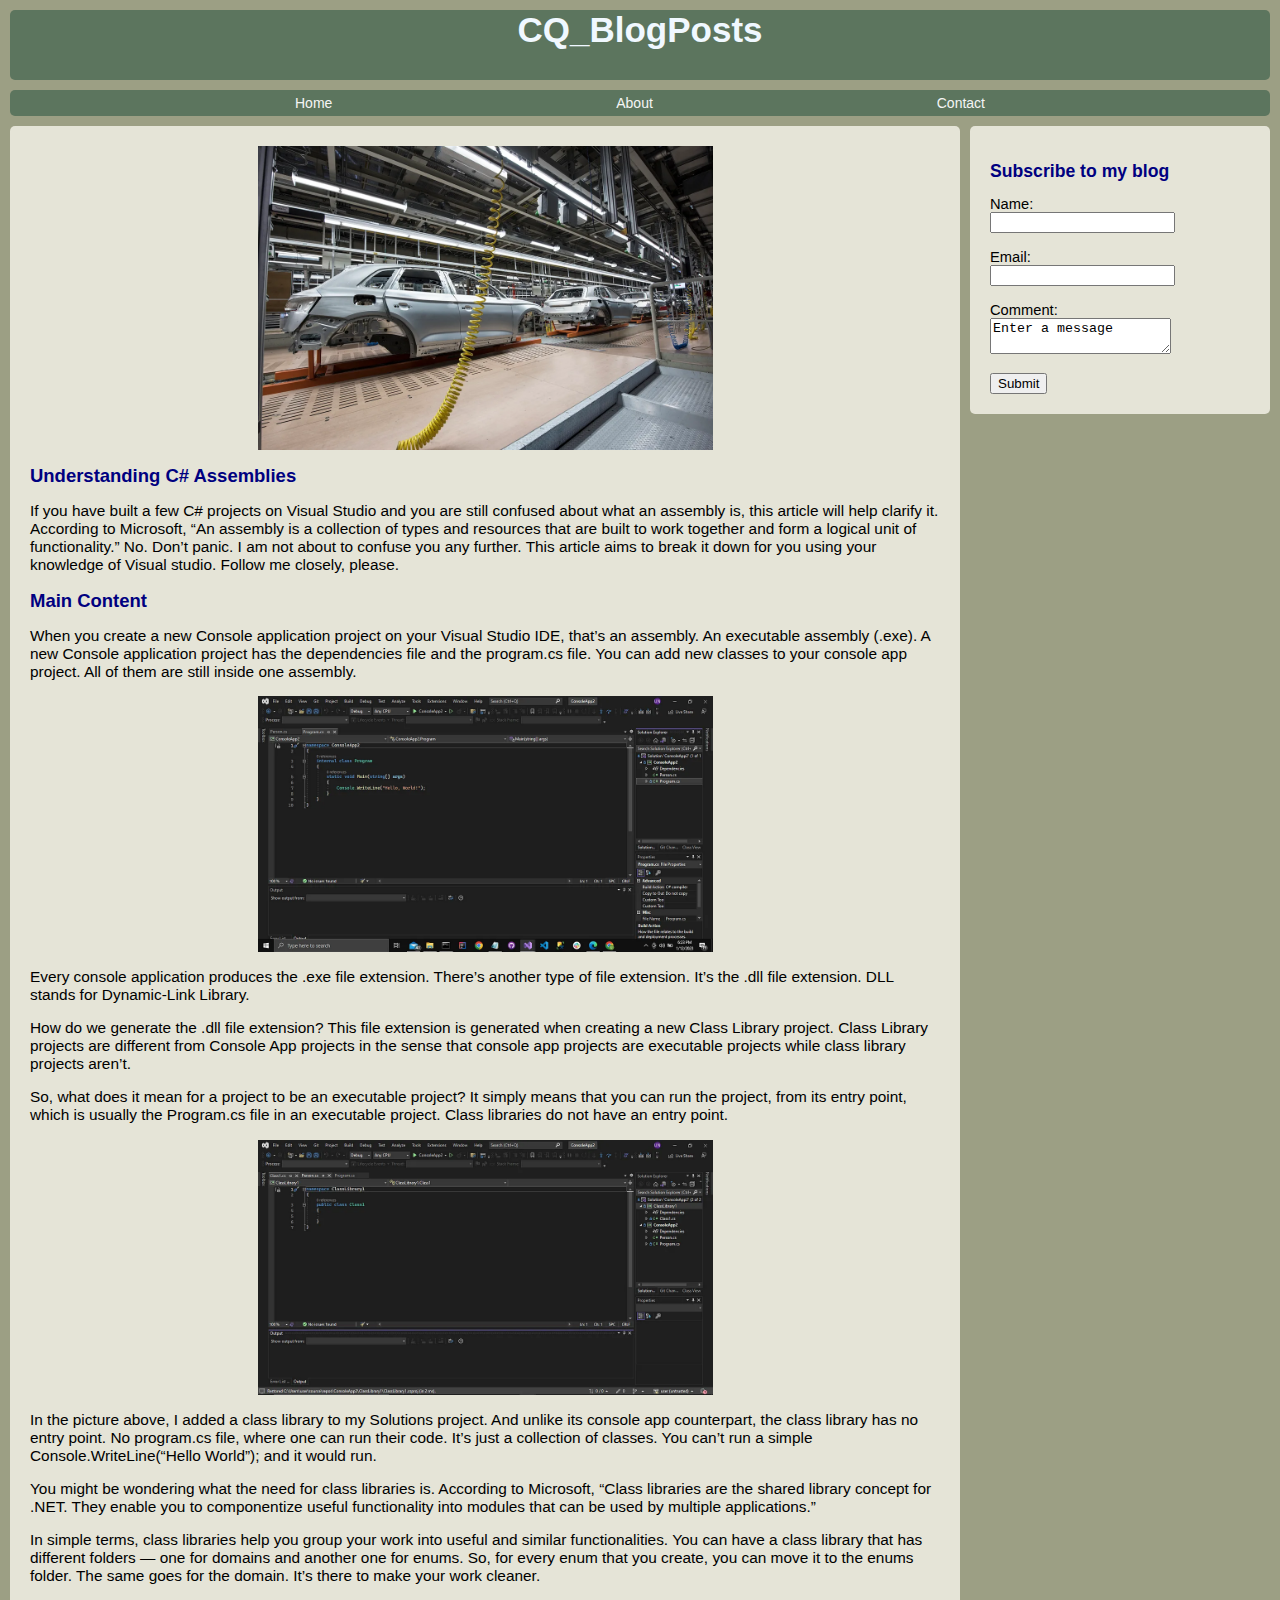
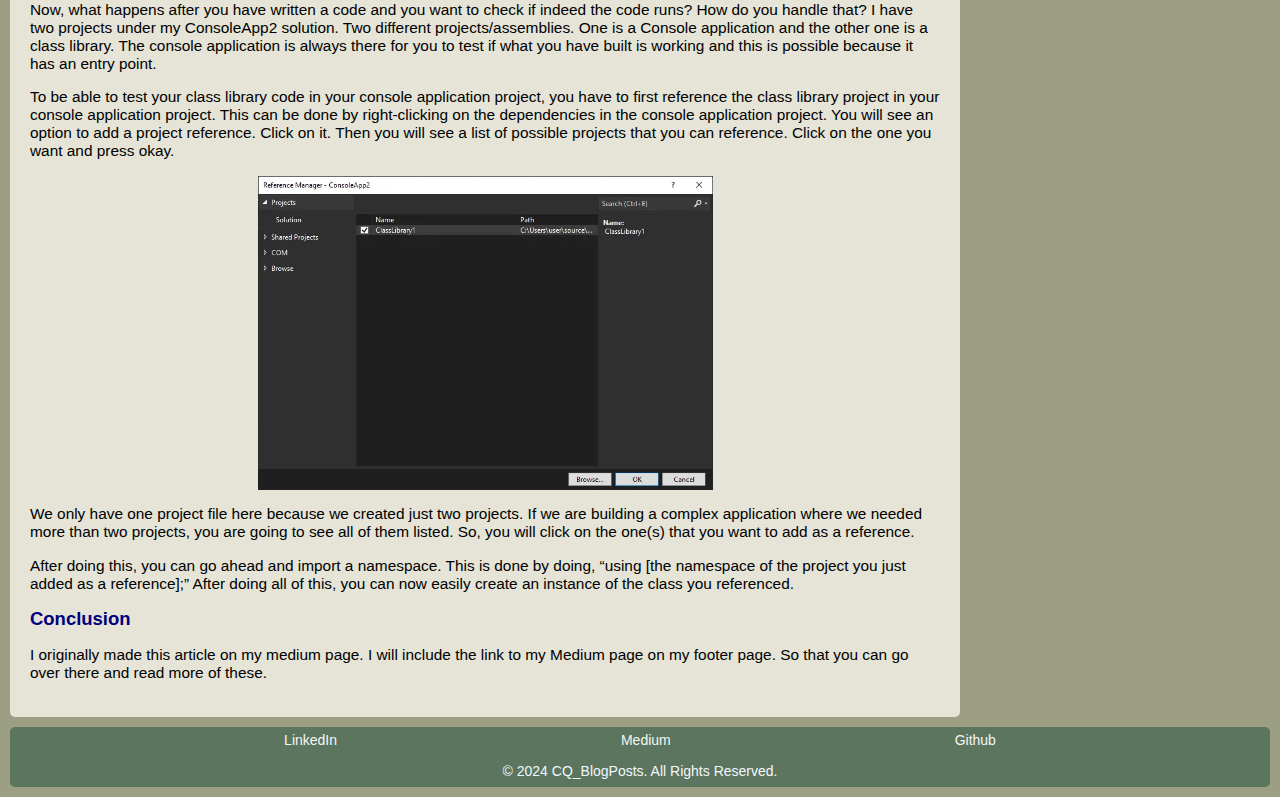
<file: index.html>
<!DOCTYPE html>
<html lang="en">
<head>
    <meta charset="UTF-8">
    <meta name="viewport" content="width=device-width, initial-scale=1.0">
    <title>CQ_BlogPosts</title>
    <link rel="stylesheet" href="styles.css">
</head>
<body>
    <header>
        <h3>CQ_BlogPosts</h3>
    </header>
    <nav>
        <ul>
            <li><a href="#">Home</a></li>
            <li><a href="/Pages/About.html" target="_blank">About</a></li>
            <li><a href="/Pages/Contact.html" target="_blank">Contact</a></li>
        </ul>
    </nav>
    <section class="aside">
        <aside></aside>
        <h2>Subscribe to my blog</h2>
        <form>
            <section>
                <label for="name">Name:</label>
                <br>
                <input type="text" name="name" required>
            </section>
            
            <br>
            <section>
                <label for="email">Email:</label>
                <br>
                <input type="email" name="email" required>
            </section>

            <br>
            <section>
                <label for="message">Comment:</label>
                <br>
                <textarea name="message" id="message">Enter a message</textarea>
            </section>

            <br>
            <input type="submit" name="submit">
        </form>
        </aside>
    </section>
    <article>
        <section class="introduction">
            <img class="images" src="/Images/0_BWwX4DFwR0zBPDQE.webp" alt="Cars being assembled">
            <h2>Understanding C# Assemblies</h1>
            <p>If you have built a few C# projects on Visual Studio and you are still confused about what an assembly is, this
                article
                will help clarify it.
            
                According to Microsoft, “An assembly is a collection of types and resources that are built to work together and form
                a
                logical unit of functionality.”
            
                No. Don’t panic. I am not about to confuse you any further. This article aims to break it down for you using your
                knowledge of Visual studio. Follow me closely, please.
        </section>
        <section class="mainContent">
            <h2>Main Content</h2>
            <p>When you create a new Console application project on your Visual Studio IDE, that’s an assembly. An executable
                assembly
                (.exe). A new Console application project has the dependencies file and the program.cs file. You can add new classes
                to
                your console app project. All of them are still inside one assembly.</p>
                <img class="images" src="/Images/a1.webp" alt="Cars being assembled">
            
                <p>Every console application produces the .exe file extension. There’s another type of file extension. It’s the .dll
                file
                extension. DLL stands for Dynamic-Link Library.</p>
            
                <p>How do we generate the .dll file extension? This file extension is generated when creating a new Class Library
                project.
                Class Library projects are different from Console App projects in the sense that console app projects are executable
                projects while class library projects aren’t.</p>
            
                <p>So, what does it mean for a project to be an executable project? It simply means that you can run the project, from
                its
                entry point, which is usually the Program.cs file in an executable project. Class libraries do not have an entry
                point.</p>
                <img class="images" src="/Images/a2.webp" alt="Cars being assembled">

                <p>In the picture above, I added a class library to my Solutions project. And unlike its console app counterpart, the class
                library has no entry point. No program.cs file, where one can run their code. It’s just a collection of classes. You
                can’t run a simple Console.WriteLine(“Hello World”); and it would run.</p>
                
                <p>You might be wondering what the need for class libraries is. According to Microsoft, “Class libraries are the shared
                library concept for .NET. They enable you to componentize useful functionality into modules that can be used by multiple
                applications.”</p>
                
                <p>In simple terms, class libraries help you group your work into useful and similar functionalities.
                
                You can have a class library that has different folders — one for domains and another one for enums. So, for every enum
                that you create, you can move it to the enums folder. The same goes for the domain. It’s there to make your work
                cleaner.</p>
                
                <p>Now, what happens after you have written a code and you want to check if indeed the code runs? How do you handle that?
                
                I have two projects under my ConsoleApp2 solution. Two different projects/assemblies. One is a Console application and
                the other one is a class library. The console application is always there for you to test if what you have built is
                working and this is possible because it has an entry point.</p>
                
                <p>To be able to test your class library code in your console application project, you have to first reference the class
                library project in your console application project. This can be done by right-clicking on the dependencies in the
                console application project. You will see an option to add a project reference. Click on it. Then you will see a list of
                possible projects that you can reference. Click on the one you want and press okay.</p>
                <img class="images" src="/Images/a3.webp" alt="Cars being assembled">

                <p>We only have one project file here because we created just two projects. If we are building a complex application where
                we needed more than two projects, you are going to see all of them listed. So, you will click on the one(s) that you
                want to add as a reference.</p>
                
                <p>After doing this, you can go ahead and import a namespace. This is done by doing, “using [the namespace of the project
                you just added as a reference];”
                
                After doing all of this, you can now easily create an instance of the class you referenced.</p>
        </section>
        <section class="conclusion">
            <h2>Conclusion</h2>
            <p>I originally made this article on my medium page. I will include the link to my Medium page on my footer page. So that you can go over there and read more of these.</p>
            
        </section>
        
    </article>
    <footer>
        <ul>
            <li><a href="https://www.linkedin.com/in/uzoamaka-nweze-43241a106" target="_blank">LinkedIn</a></li>
            <li><a href="https://medium.com/@uzonweze" target="_blank">Medium</a></li>
            <li><a href="https://github.com/Chelseaquiin" target="_blank">Github</a></li>
        </ul>

        &copy; 2024 CQ_BlogPosts. All Rights Reserved.

    </footer>
</body>
</html>
</file>
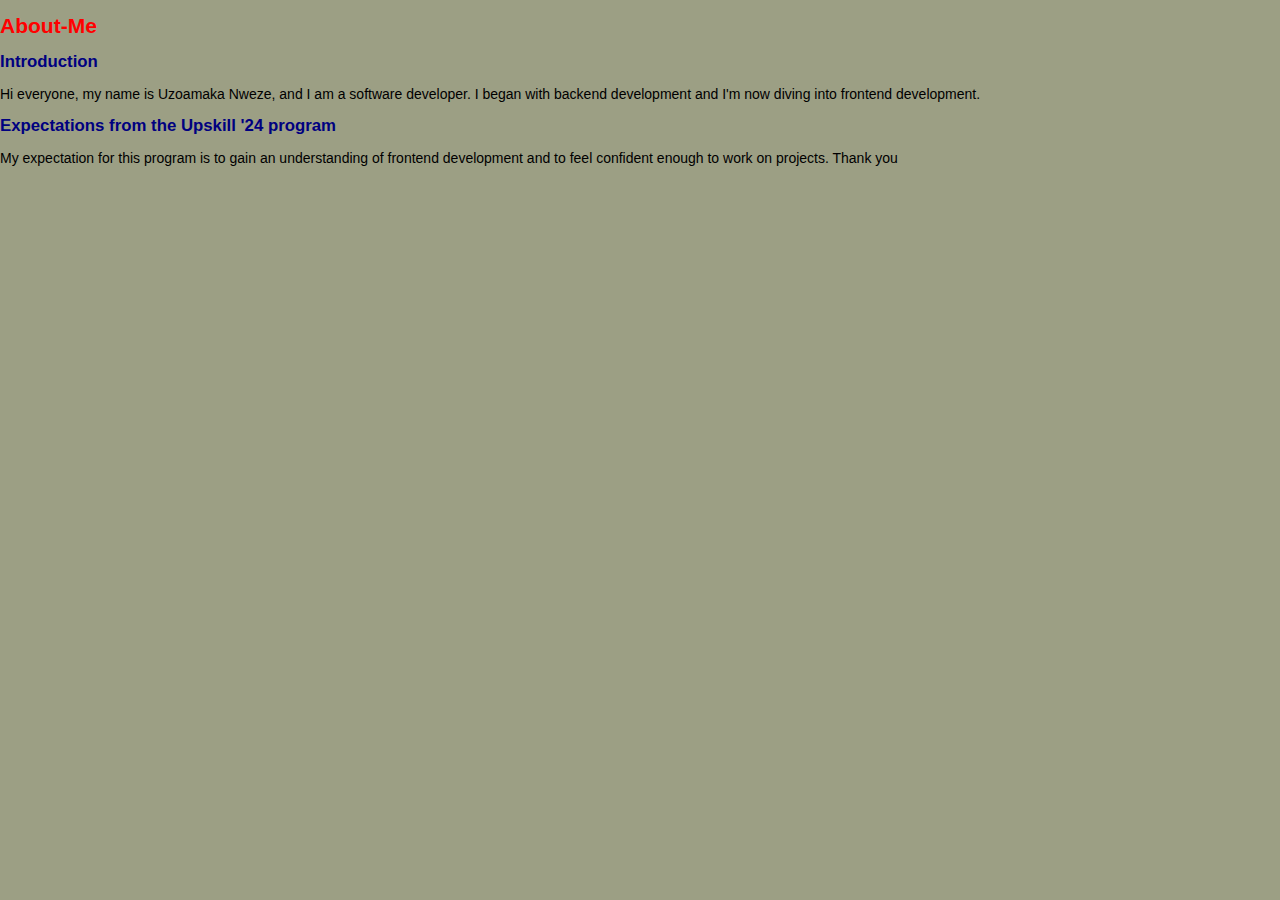
<file: Pages/About.html>
<!DOCTYPE html>
<html lang="en">
<head>
    <meta charset="UTF-8">
    <meta name="viewport" content="width=device-width, initial-scale=1.0">
    <title>About-Page</title>
    <link rel="stylesheet" href="/styles.css">
</head>
<body>
    <h1>About-Me</h1>
    <h2>Introduction</h2>
    <p>
    Hi everyone, my name is Uzoamaka Nweze, and I am a software developer. I began with backend development and I'm now
    diving into frontend development.</p>

    <h2>Expectations from the Upskill '24 program</h2>
    
    <p>My expectation for this program is to gain an understanding of frontend development and to feel confident enough to work
    on projects.
    
    Thank you</p>
    
    
    
    
</body>
</html>
</file>
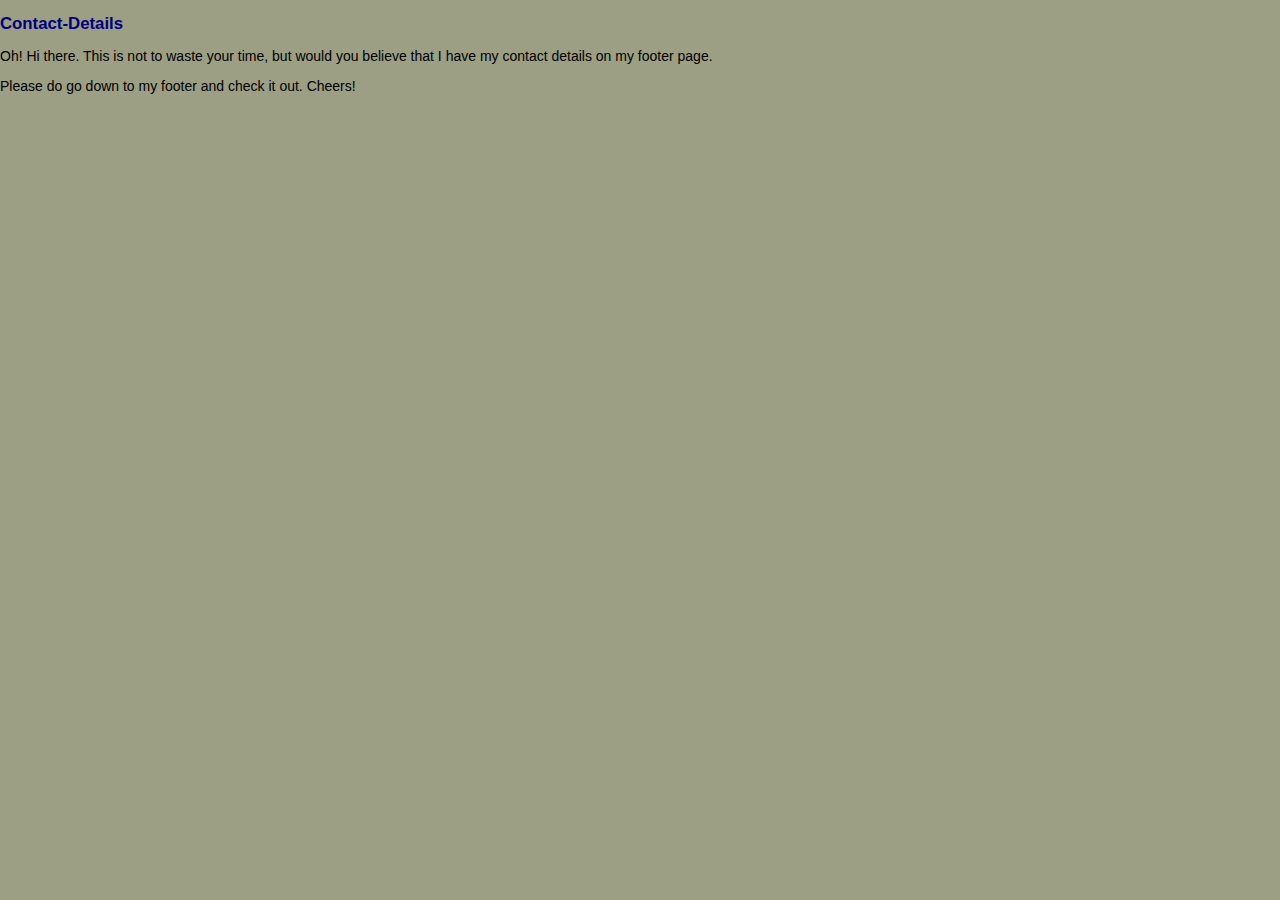
<file: Pages/Contact.html>
<!DOCTYPE html>
<html lang="en">
<head>
    <meta charset="UTF-8">
    <meta name="viewport" content="width=device-width, initial-scale=1.0">
    <title>Contact-Page</title>
    <link rel="stylesheet" href="/styles.css">
</head>
<body>
    <h2>Contact-Details</h2>
    <p>Oh! Hi there. This is not to waste your time, but would you believe that I have my contact details on my footer page.
    </p>
    <p>Please do go down to my footer and check it out. Cheers!</p>
</body>
</html>
</file>
<file: styles.css>
/*========== Layout Section ========== */
body{
    background-color: #9c9f84;
    margin: 0px;
    font-family: Verdana, Geneva, Tahoma, sans-serif;
    font-size: 14px;
}
header{
    background-color: #5c755e;
    margin: 10px;
    height: 70px;
    border-radius: 5px;
}
nav ul{
    background-color: #5c755e;
    margin: 10px;
    border-radius: 5px;
    padding: 5px;
    text-align: center;
    list-style-type: none;
}
nav ul li {
    display: inline;
}
nav ul li a {
    color: whitesmoke;
    text-decoration: none;
    font-family: Arial, Helvetica, sans-serif;
    padding: .1em 10em
}
nav ul li a:hover {
    color: black;
    background-color: whitesmoke;
}
article{
    background-color: #e5e4d7;
    margin-top: 10px;
    margin-bottom: 10px;
    margin-left: 10px;
    margin-right: 320px;
    border-radius: 5px;
    padding: 20px;
    font-size: 110%;
}
.aside {
    background-color: #e5e4d7;
    margin-top: 0px;
    margin-bottom: 10px;
    margin-left: 10px;
    margin-right: 10px;
    border-radius: 5px;
    padding: 20px;
    font-size: 105%;
    float: right;
    width: 260px;
    clear: both;
}

footer {
    background-color: #5c755e;
    margin: 10px;
    height: 60px;
    border-radius: 5px;
    text-align: center;
    color: aliceblue;
}
footer ul {
    margin: 10px;
    border-radius: 5px;
    padding: 5px;
    text-align: center;
    list-style-type: none;
}

footer ul li {
    display: inline;
}

footer ul li a {
    color: whitesmoke;
    text-decoration: none;
    font-family: Arial, Helvetica, sans-serif;
    padding: .1em 10em
}

footer ul li a:hover {
    color: black;
    background-color: whitesmoke;
}
/*========== Header Section ========== */
h1{
    color: red;
    font-size: 150%;
}
h2{
    color: navy;
    font-size: 120%;
}
h3{
    color:aliceblue;
    text-align: center;
    margin: 0px;
    font-family: 'Gill Sans', 'Gill Sans MT', Calibri, 'Trebuchet MS', sans-serif;
    font-size: 250%;
}
.images{
    display: block;
    width: 50%;
    margin-left: auto;
    margin-right: auto;
}
</file>
